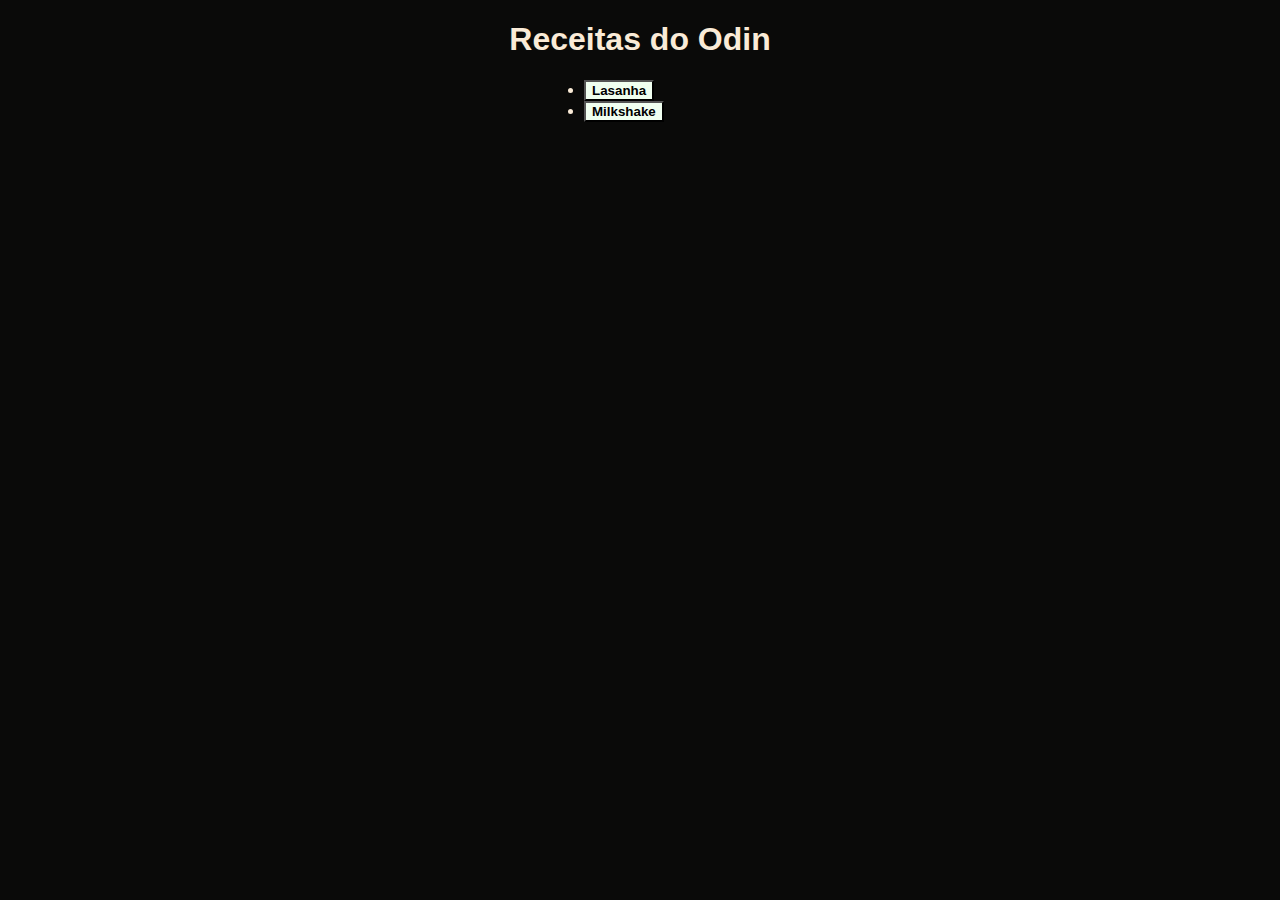
<file: index.html>
<!DOCTYPE html>
<html lang="pt-br">
<head>
    <meta charset="UTF-8">
    <meta http-equiv="X-UA-Compatible" content="IE=edge">
    <meta name="viewport" content="width=device-width, initial-scale=1.0">
    <title>Odinho Receitas</title>
    <link rel="stylesheet" href="styles.css">
</head>
<body>
    <h1>        Receitas do Odin</h1>
    <ul>
        <li><a href="./receitas/lasanha.html"><button>Lasanha</button></a></li>
        <li><a href="./receitas/milkshake.html"><button>Milkshake</button></a></li>
    </ul>
</body>
</html>
</file>
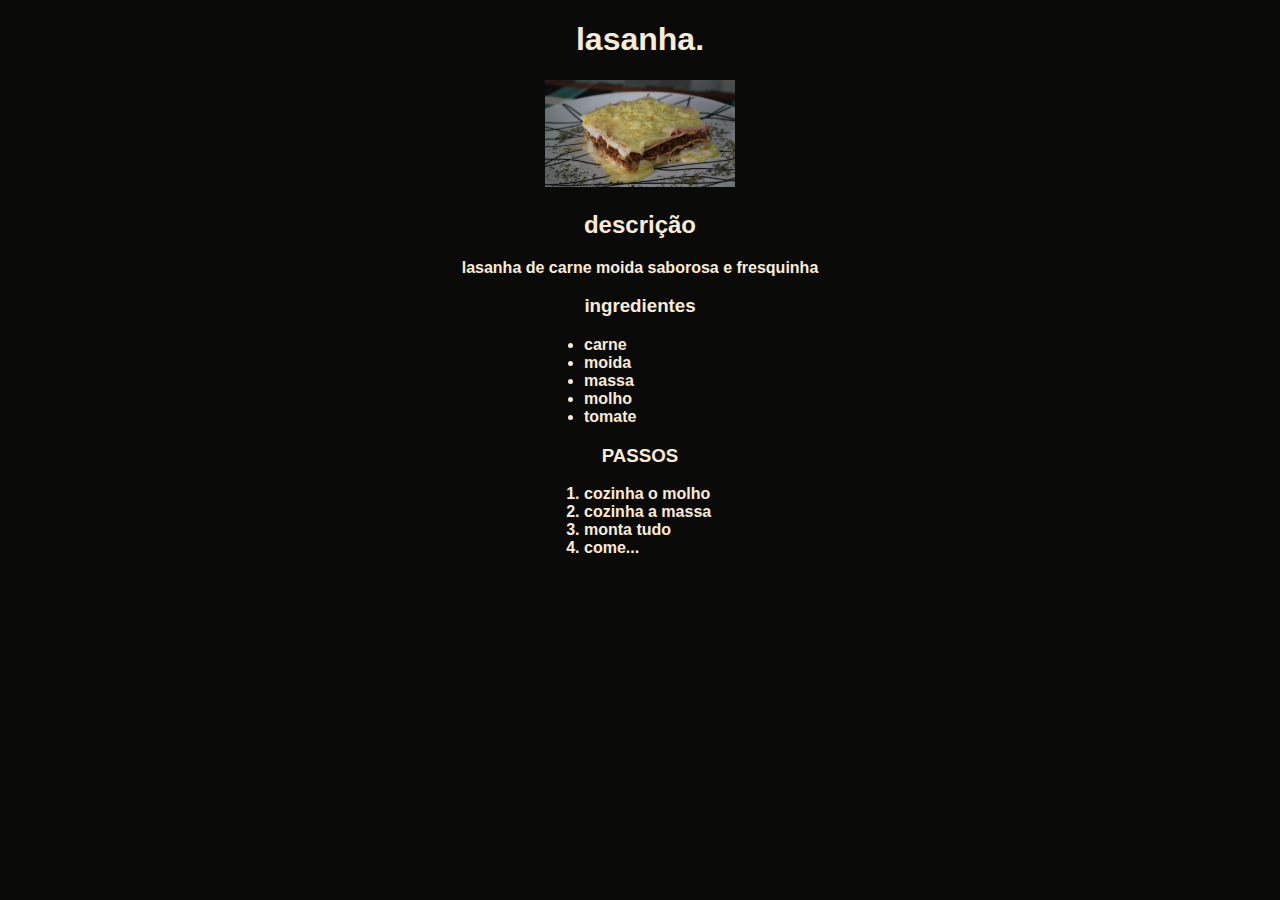
<file: receitas/lasanha.html>
<!DOCTYPE html>
<html lang="en">
<head>
    <meta charset="UTF-8">
    <meta http-equiv="X-UA-Compatible" content="IE=edge">
    <meta name="viewport" content="width=device-width, initial-scale=1.0">
    <title>LASANHA</title>
    <link rel="stylesheet" href="../styles.css">
</head>
<body>
    <h1>lasanha.</h1>
    <img src="./imagens/lasanha.png" alt="foto de uma lasanha">
    <h2>descrição</h2>
    <p>lasanha de carne moida saborosa e fresquinha</p>
    <h3>ingredientes</h3>
    <ul>
        <li>carne</li>
        <li>moida</li>
        <li>massa</li>
        <li>molho</li>
        <li>tomate</li>
    </ul>
    <h3>PASSOS</h3>
    <ol>
        <li>cozinha o molho</li>
        <li>cozinha a massa</li>
        <li>monta tudo</li>
        <li>come...</li>
    </ol>
</body>
</html>
</file>
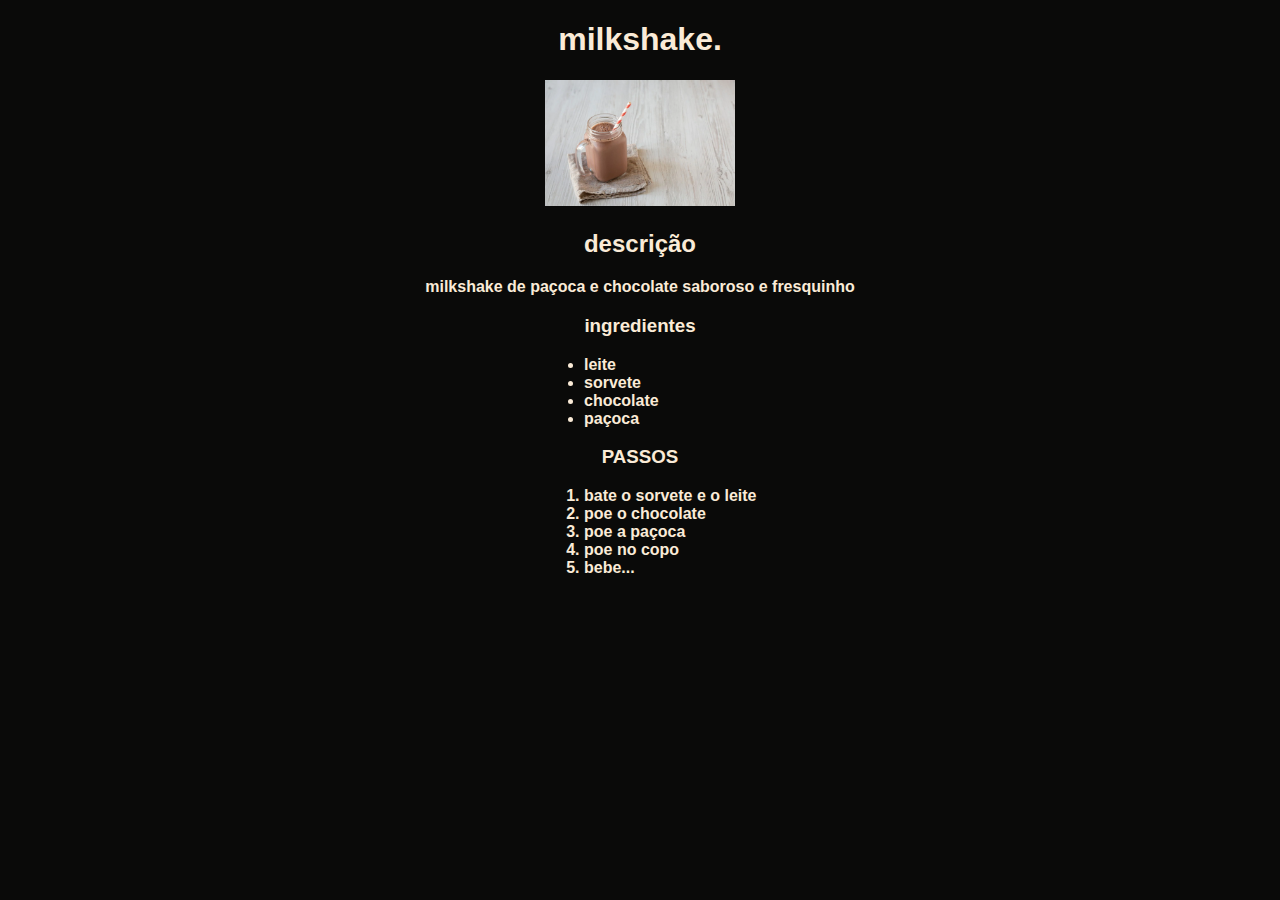
<file: receitas/milkshake.html>
<!DOCTYPE html>
<html lang="pt-br">
<head>
    <meta charset="UTF-8">
    <meta http-equiv="X-UA-Compatible" content="IE=edge">
    <meta name="viewport" content="width=device-width, initial-scale=1.0">
    <title>milkshake</title>
    <link rel="stylesheet" href="../styles.css">
</head>
<body>
    <h1>milkshake.</h1>
    <img src="./imagens/milkshake.png" alt="foto de um milkshake">
    <h2>descrição</h2>
    <p>milkshake de paçoca e chocolate saboroso e fresquinho</p>
    <h3>ingredientes</h3>
    <ul>
        <li>leite</li>
        <li>sorvete</li>
        <li>chocolate</li>
        <li>paçoca</li>
    </ul>
    <h3>PASSOS</h3>
    <ol>
        <li>bate o sorvete e o leite</li>
        <li>poe o chocolate</li>
        <li>poe a paçoca</li>
        <li>poe no copo</li>
        <li>bebe...</li>
    </ol>
</body>
</html>
</file>
<file: styles.css>
*{
    font-family:'Segoe UI', Tahoma, Geneva, Verdana, sans-serif;
    font-weight: bold;
}
button{
    background-color: honeydew;
    color: black;
}
button:hover{
    background-color: rgb(116, 110, 110);
}
body {
    background-color: #0a0a09;
    text-align: center;
  }
h1, h2, h3, a, p {
    color: #faebd7;
    margin-left: auto;
    margin-right: auto;
    width: fit-content;
}
li {
    color: antiquewhite;
    margin-left: 33.5em;
    margin-right: auto;
    width: fit-content;
}

img {
    max-width: 15%;
    height: auto;
  }
</file>
